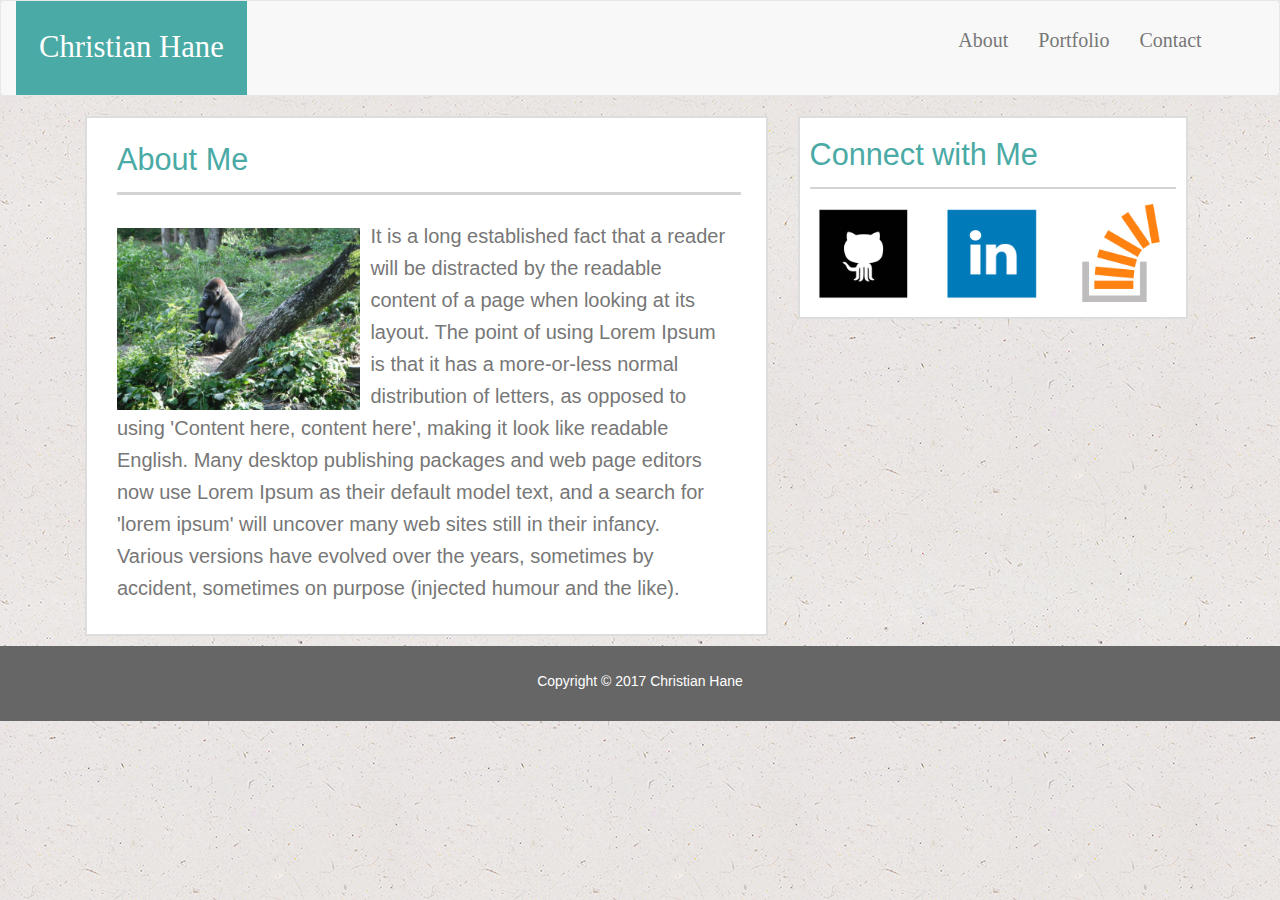
<file: index.html>
<!DOCTYPE html>
<html>
    <head>
        <link rel="stylesheet" href="https://maxcdn.bootstrapcdn.com/bootstrap/3.3.7/css/bootstrap.min.css">
        <link rel="stylesheet" href="assets/css/style.css">
        <title>Christian Hane</title>
    </head>
    <body background="assets/images/background.png">
        <!-- NAVBAR -->
        <header>
            <nav class="navbar navbar-default">
                <div class="container-fluid">
                    <div class="navbar-header" class="christian">Christian Hane</div>
                        <ul class="nav navbar-nav navbar-right nav-align">
                            <li class="nav-menu"><a href="index.html">About</a></li>
                            <li class="nav-menu"><a href="portfolio.html">Portfolio</a></li>
                            <li class="nav-menu"><a href="contact.html">Contact</a></li>
                        </ul>
                    </div>
                </div>
            </nav>
        </header>
        
        <main>
            <div class="container">
                <div class="row">
                    <div class="col-md-7 about-bio">
                        <div class="row">
                            <h3>About Me</h3>
                            <div class="col-md-12">
                                <div class="bio">
                                    <img class="profile-pic pull-left" src="assets/images/animals-q-c-640-480-2.jpg" alt="">
                                    <p>It is a long established fact that a reader will be distracted by the readable content of a 
                                        page when looking at its layout. The point of using Lorem Ipsum is that it has a more-or-less 
                                        normal distribution of letters, as opposed to using 'Content here, content here', making it look 
                                        like readable English. Many desktop publishing packages and web page editors now use Lorem Ipsum 
                                        as their default model text, and a search for 'lorem ipsum' will uncover many web sites still in 
                                        their infancy. Various versions have evolved over the years, sometimes by accident, sometimes on                                 
                                        purpose (injected humour and the like).
                                    </p>                     
                                </div>
                            </div> 
                        </div>
                    </div>
                    <div class="col-md-4 sidebar">
                        <div class="row">
                            <h2>Connect with Me</h2>
                            <div class="col-md-4">
                                <a href="https://github.com/ChristianHane" target="_blank">
                                    <img class="img-responsive" src="assets/images/github_square_black-128.png" alt="Link to Github profile">
                                </a>
                            </div>
                            <div class="col-md-4">
                                <a href="https://www.linkedin.com/in/christian-hane-7abb46143/" target="_blank">
                                    <img class="img-responsive" src="assets/images/linkedin_square_color-128.png" alt="Link to Linkedin profile">
                                </a>
                            </div>
                            <div class="col-md-4">
                                <a class="sidebar-img" href="https://stackoverflow.com/users/8937462/christian-hane?tab=profile" target="_blank">
                                    <img class="img-responsive" src="assets/images/Stack_Overflow-128.png" alt="Link to Stack Overflow profile">
                                </a>
                            </div>
                        </div>
                    </div>
                </div>
            </div>
        </main>
        <footer class="foot">
            Copyright  © 2017 Christian Hane
        </footer>
    </body>
</html>
</file>
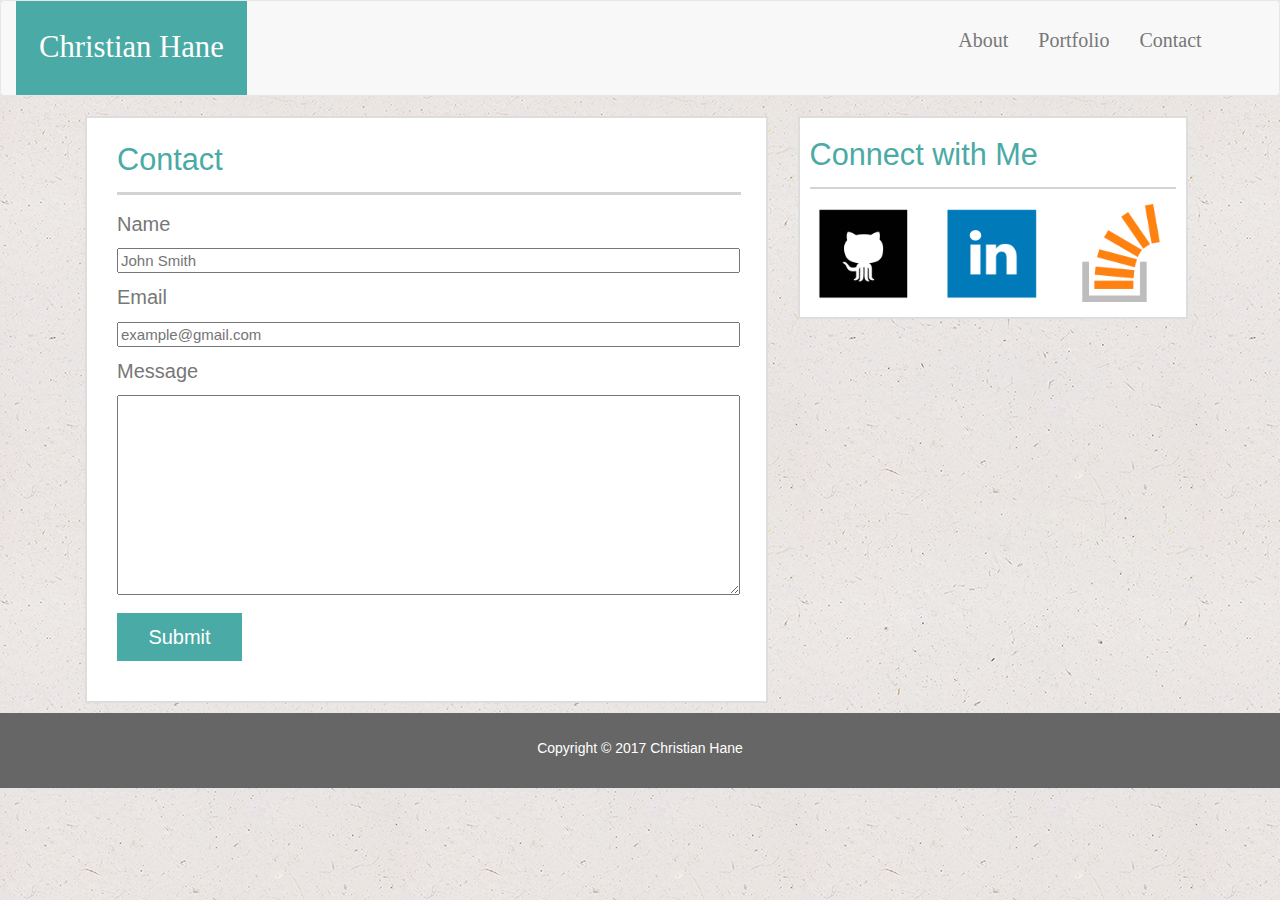
<file: contact.html>
<!DOCTYPE html>
<html>
    <head>
        <link rel="stylesheet" href="https://maxcdn.bootstrapcdn.com/bootstrap/3.3.7/css/bootstrap.min.css">
        <link rel="stylesheet" href="assets/css/style.css">
        <title>Christian Hane</title>
    </head>
    <body background="assets/images/background.png">
        <!-- NAVBAR -->
        <header>
            <nav class="navbar navbar-default">
                <div class="container-fluid">
                    <div class="navbar-header" class="christian">Christian Hane</div>
                        <ul class="nav navbar-nav navbar-right nav-align">
                            <li class="nav-menu"><a href="index.html">About</a></li>
                            <li class="nav-menu"><a href="portfolio.html">Portfolio</a></li>
                            <li class="nav-menu"><a href="contact.html">Contact</a></li>
                        </ul>
                    </div>
                </div>
            </nav>
        </header>

        <main>
            <div class="container">
                <div class="row">
                    <div class="col-md-7 about-bio">
                        <div class="row">
                            <h3>Contact</h3>
                            <div class="col-md-12 contact-form">
                                <form action="#">
                                    Name
                                    <input id="input-name" type="text" name="name" placeholder="John Smith">
                                    Email
                                    <input id="input-email" type="email" name="email" placeholder="example@gmail.com">
                                    Message
                                    <textarea id="input-message" rows="4" cols="50"></textarea>                                    
                                    <input id="submit-button" type="submit" name="submit" value="Submit">
                                </form>
                            </div> 
                        </div>
                    </div>
                    <div class="col-md-4 sidebar">
                        <div class="row">
                            <h2>Connect with Me</h2>
                            <div class="col-md-4">
                                <a href="https://github.com/ChristianHane" target="_blank">
                                    <img class="img-responsive" src="assets/images/github_square_black-128.png" alt="Link to Github profile">
                                </a>
                            </div>
                            <div class="col-md-4">
                                <a href="https://www.linkedin.com/in/christian-hane-7abb46143/" target="_blank">
                                    <img class="img-responsive" src="assets/images/linkedin_square_color-128.png" alt="Link to Linkedin profile">
                                </a>
                            </div>
                            <div class="col-md-4">
                                <a class="sidebar-img" href="https://stackoverflow.com/users/8937462/christian-hane?tab=profile" target="_blank">
                                    <img class="img-responsive" src="assets/images/Stack_Overflow-128.png" alt="Link to Stack Overflow profile">
                                </a>
                            </div>
                        </div>
                    </div>
                </div>
            </div>
        </main>

        <footer class="foot">
            Copyright  © 2017 Christian Hane
        </footer>
    </body>
</html>
</file>
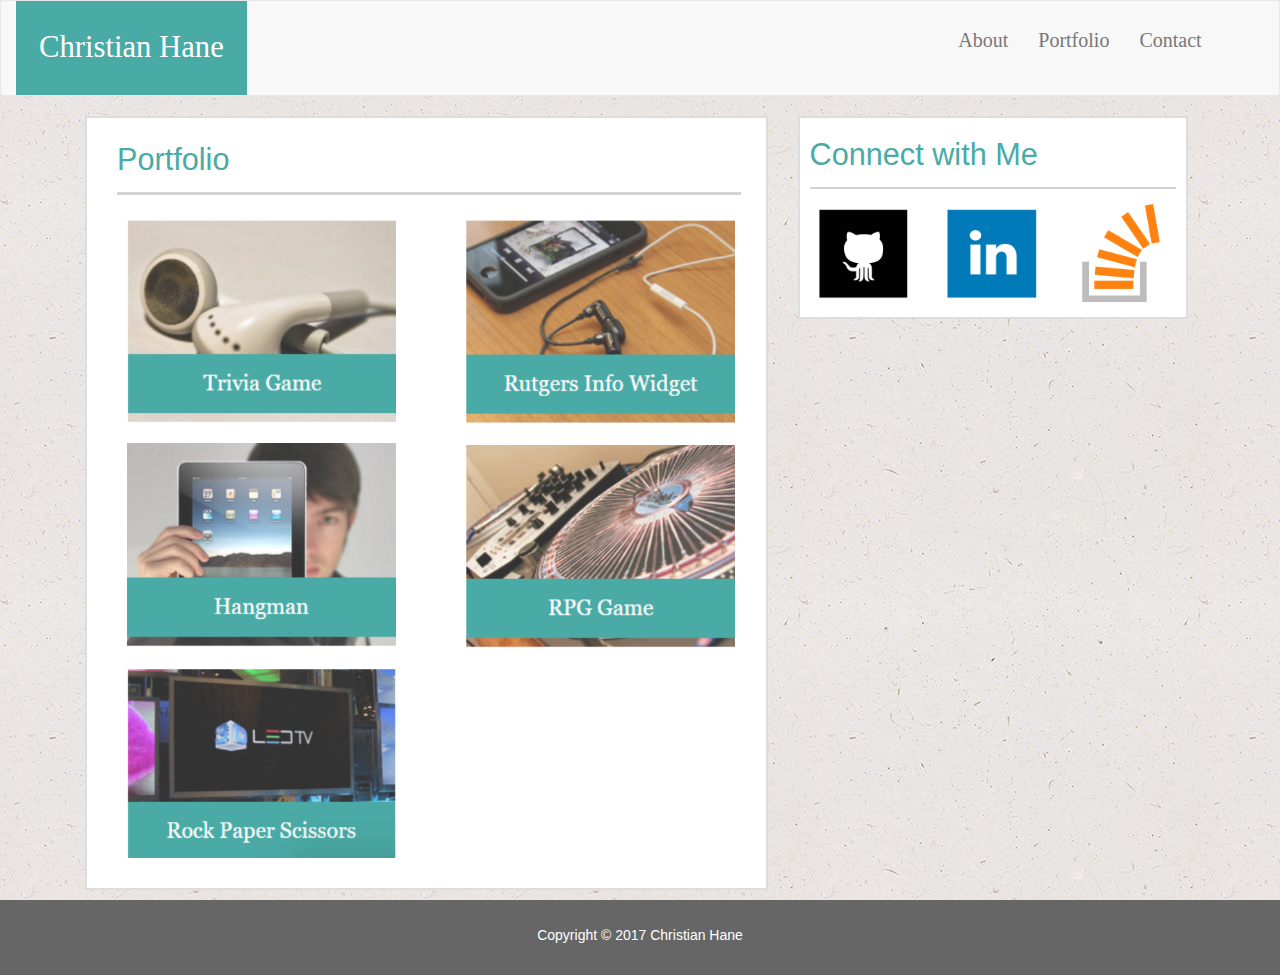
<file: portfolio.html>
<!DOCTYPE html>
<html>
    <head>
        <link rel="stylesheet" href="https://maxcdn.bootstrapcdn.com/bootstrap/3.3.7/css/bootstrap.min.css">
        <link rel="stylesheet" href="assets/css/style.css">
        <title>Christian Hane</title>
    </head>
    <body background="assets/images/background.png">
        <header>
            <!--navbar -->
            <nav class="navbar navbar-default">
                <div class="container-fluid">
                    <div class="navbar-header" class="christian">Christian Hane</div>
                    <ul class="nav navbar-nav navbar-right nav-align">
                        <li class="nav-menu"><a href="index.html">About</a></li>
                        <li class="nav-menu"><a href="portfolio.html">Portfolio</a></li>
                        <li class="nav-menu"><a href="contact.html">Contact</a></li>
                    </ul>
                </div>
            </nav>
        </header>

        <main>
            <div class="container">
                <div class="row">
                    <div class="col-md-7 portfolio-bio">
                        <div class="row">
                            <h1>Portfolio</h1>
                            <div class="col-md-6">
                                <ul>
                                    <li class="portfolio-img"><a href="#" target="_blank"><img class="img-responsive" src="assets/images/headphones.png" alt="water picture"></a></li>
                                    <li class="portfolio-img"><a href="#" target="_blank"><img class="img-responsive" src="assets/images/ipad.png" alt="iPhone picture"></a></li>
                                    <li class="portfolio-img"><a href="#" target="_blank"><img class="img-responsive" src="assets/images/tv.png" alt="ocean picture"></a></li>
                                </ul>
                            </div>
                            <div class="col-md-6 portfolio-col2">
                                <ul>
                                    <li class="portfolio-img"><a href="#" target="_blank"><img class="img-responsive" src="assets/images/iphone.png" alt="tv picture"></a></li>
                                    <li class="portfolio-img"><a href="#" target="_blank"><img class="img-responsive" src="assets/images/rpg-game.png" alt=""></a></li>
                                </ul>
                            </div>
                        </div>
                    </div>
                    <div class="col-md-4 sidebar">
                        <div class="row">
                            <h2>Connect with Me</h2>
                            <div class="col-md-4">
                                <a href="https://github.com/ChristianHane" target="_blank">
                                    <img class="img-responsive" src="assets/images/github_square_black-128.png" alt="Link to Github profile">
                                </a>
                            </div>
                            <div class="col-md-4">
                                <a href="https://www.linkedin.com/in/christian-hane-7abb46143/" target="_blank">
                                    <img class="img-responsive" src="assets/images/linkedin_square_color-128.png" alt="Link to Linkedin profile">
                                </a>
                            </div>
                            <div class="col-md-4">
                                <a href="https://stackoverflow.com/users/8937462/christian-hane?tab=profile" target="_blank">
                                    <img class="img-responsive" src="assets/images/Stack_Overflow-128.png" alt="Link to Stack Overflow profile">
                                </a>
                            </div>
                        </div>
                    </div>
                </div>
            </div>
        </main>
        <footer class="foot">
            Copyright  © 2017 Christian Hane
        </footer>
    </body>
</html>
</file>
<file: assets/css/style.css>
ul {
    list-style: none;
} 

.navbar-header {
    color: white;
    background-color: #4aaaa5;
    font-family: Georgia, 'Times New Roman', Times, serif;
    text-align: center;
    font-size: 23pt;
    padding:25px 23px 25px 23px;
}

.nav-align {
    padding-right: 5%;
}

.nav-menu {
    font-size: 15pt;
    color: #4aaaa5;
    font-family: Georgia, 'Times New Roman', Times, serif;
    padding-top: 14px;
}

.portfolio-bio {
    font-family: Arial, 'helvetica neue', Helvetica, sans-serif;
    font-size: 20px;
    border: 2px solid #dddddd;
    background-color: white;
    padding: 10px 30px 10px 0px;
    margin-left: 30px;
}

.portfolio-img {
    padding: 10px 0px;
}

h1 {
    font-size: 23pt;
    color: #4aaaa5;
    padding-bottom: 15px;
    margin: 15px 10px 15px 45px;
    border-bottom: #D3D3D3 solid 3px;

}

.sidebar {
    border: 2px solid #dddddd;
    background-color: white;
    margin-left: 30px;
    padding: 15px;
}

h2{
    font-size: 23pt;
    font-weight: 400;
    color: #4aaaa5;
    border-bottom: #D3D3D3 solid 2px;
    margin: 5px 10px 15px 10px;
    padding-bottom: 15px;
}

.foot {
    color: white;
    background-color: #666666;
    text-align: center;
    width: 100%; 
    height: 75px;
    margin: 10px 0px 0px 0px;
    padding-top: 25px;
}

.about-bio {
    font-family: Arial, 'helvetica neue', Helvetica, sans-serif;
    font-size: 20px;
    border: 2px solid #dddddd;
    background-color: white;
    padding: 10px 30px 10px 0px;
    margin-left: 30px;
}

.profile-pic {
    width: 40%;
    margin: 8px 10px 0px 0px;
}

h3 {
    font-size: 23pt;
    color: #4aaaa5;
    padding-bottom: 15px;
    margin: 15px 10px 15px 45px;
    border-bottom: #D3D3D3 solid 3px;
}

.bio {
    margin: 10px 10px 10px 30px;
}

.bio p {
    color: #777777;
    line-height: 160%;
    margin-bottom: 20px;
}

#input-name {
    font-size: 15px;
    width: 96%;
    height: 25px;
    margin: 10px 0px;
}

#input-email {
    font-size: 15px;
    width: 96%;
    height: 25px;
    margin: 10px 0px;
}

#input-message {
    width: 96%;
    height: 200px;
    margin: 10px 0px;
}

#submit-button {
    font-size: 15pt;
    width: 125px;
    color: white;
    border: 0 none;
    background-color: #4aaaa5;
    border-radius: 0px;
    cursor: pointer;
    padding: 10px;
}

.contact-form {
    color: #777777;
    margin-left: 30px;
    margin-bottom: 30px;
}
</file>
